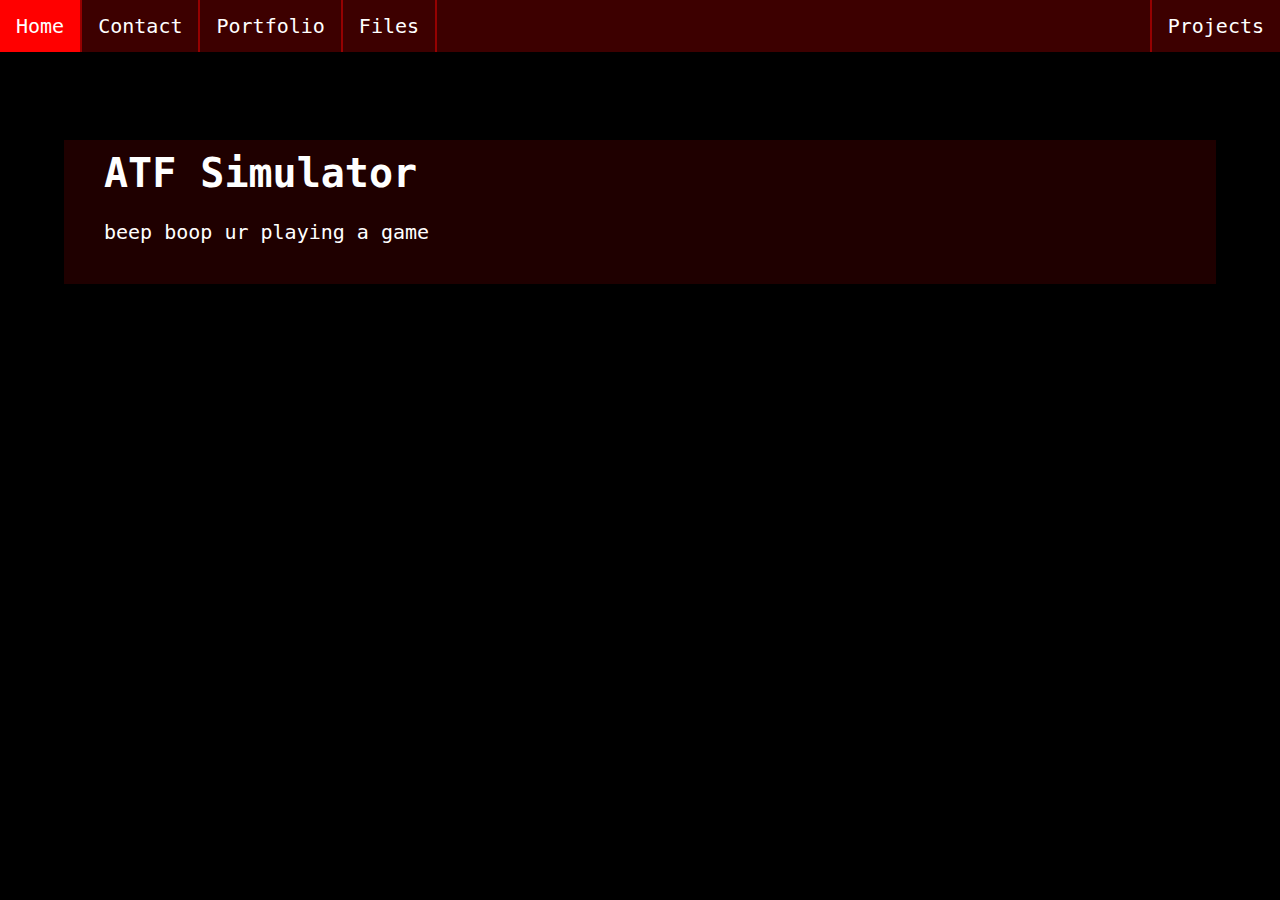
<file: atf_sim.html>
<!DOCTYPE html>
<html lang="en">
<head>
    <meta charset="UTF-8">
    <meta http-equiv="X-UA-Compatible" content="IE=edge">
    <meta name="viewport" content="width=device-width, initial-scale=1.0">
    <title>Home | Renblas</title>
    
    <link rel="stylesheet" href="global/global.css">

    <script src="global/header.js"></script>
    <script src="global/footer.js"></script>
</head>
<body>
    <global-header></global-header>
    <div class="content">
		<h1>ATF Simulator</h1>
		<br>
		beep boop ur playing a game
    </div>
    <global-footer></global-footer>
</body>
</html>
</file>
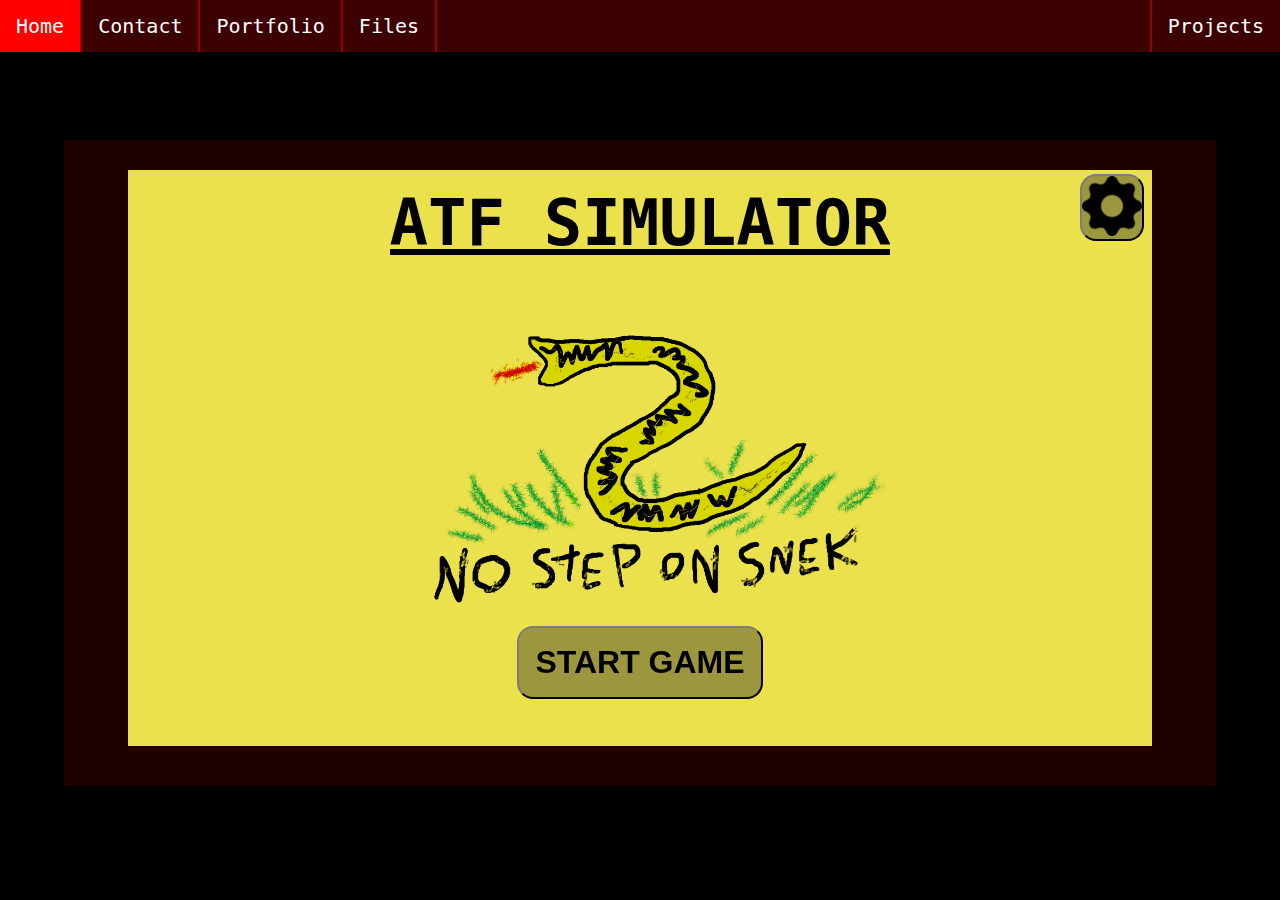
<file: atfsim.html>
<!DOCTYPE html>
<html lang="en">
<head>
    <meta charset="UTF-8">
    <meta http-equiv="X-UA-Compatible" content="IE=edge">
    <meta name="viewport" content="width=device-width, initial-scale=1.0">
    <title>ATF SIM | Renblas</title>
    
    <link rel="stylesheet" href="global/global.css">
	<link rel="stylesheet" href="atfsim/style.css">

    <script src="global/header.js"></script>
    <script src="global/footer.js"></script>
</head>
<body>
    <global-header></global-header>
    <div class="content">
		
		<div class="game-div">

			<!-- Canvas Generated Here -->

			<div class="ui">

				<!-- Main Menu -->
				<div id="menu-main">
					<!-- Background -->
					<img src="atfsim/images/snekbackground.png" alt="Libertarian Snek" width="1024" height="576">
					
					<!-- Settings -->
					<button id="settings-button"><img src="atfsim/images/settings.png" alt="" width="60" height="60"></button>

					<!-- Title -->
					<div id="title">
						<h1><u><b>ATF SIMULATOR</b></u></h1>
					</div>

					<!-- Start Button -->
					<div id="start-button">
						<button>
							<h1><b>START GAME</b></h1>
						</button>
					</div>

				</div>

				<!-- Settings Menu -->
				<div id="menu-settings" style="visibility: hidden;">
					
				</div>


			</div>
			
		</div>
    </div>
    <global-footer></global-footer>

    <script src="p5.min.js"></script>
    <script src="atfsim/main.js"></script>
    <script src="atfsim/menu.js"></script>
	<script src="atfsim/sprite.js"></script>
	<script src="atfsim/world.js"></script>
	<script src="atfsim/tile.js"></script>
</body>
</html>
</file>
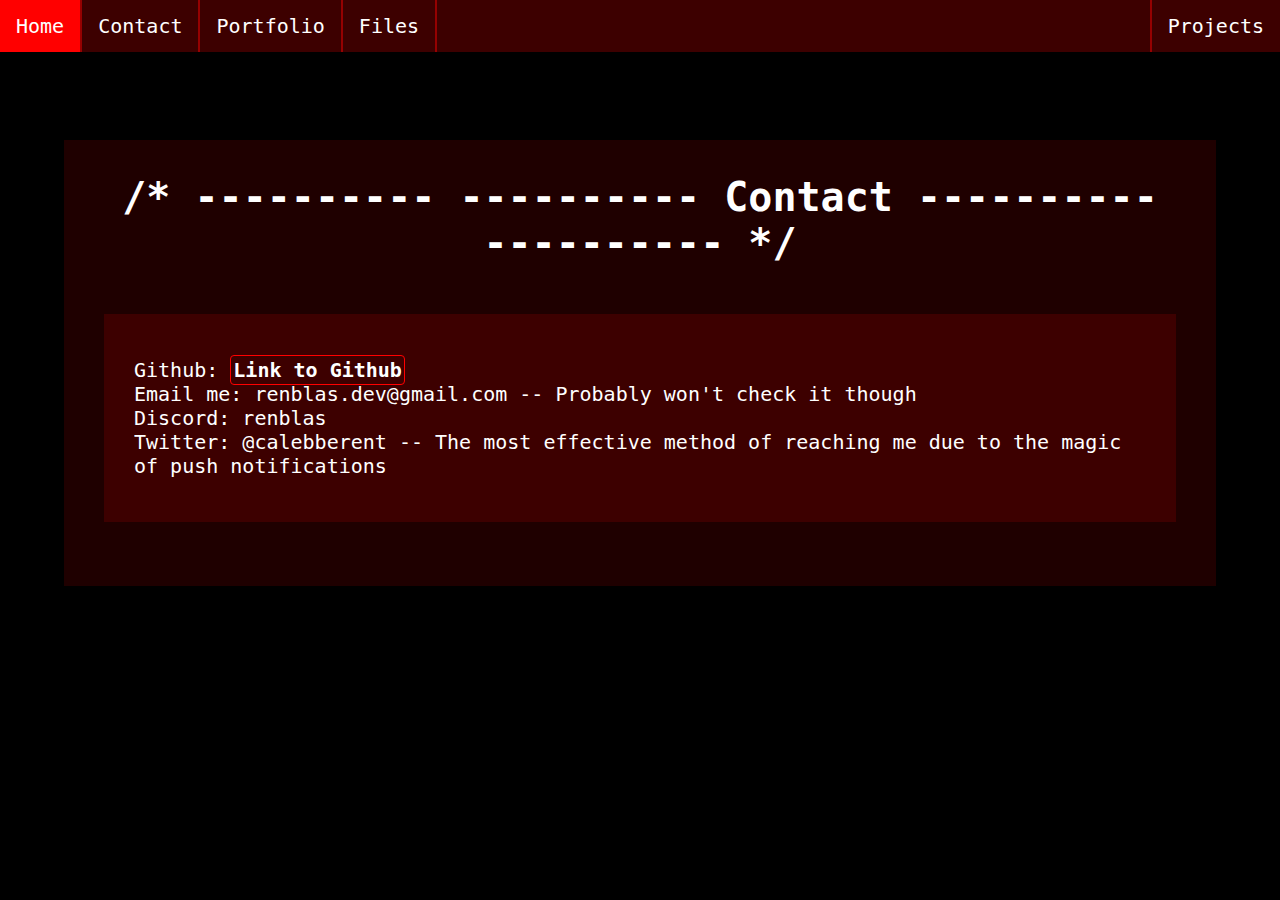
<file: contact.html>
<!DOCTYPE html>
<html lang="en">

<head>
	<meta charset="UTF-8">
	<meta http-equiv="X-UA-Compatible" content="IE=edge">
	<meta name="viewport" content="width=device-width, initial-scale=1.0">

	<link rel="stylesheet" href="global/global.css">

	<script src="global/header.js"></script>
	<script src="global/footer.js"></script>

	<title>Contact | Renblas</title>
</head>

<body>
	<global-header></global-header>
	<div class="content">

		<br>
		<h1 style="text-align: center;"> /* ---------- ---------- Contact ---------- ---------- */</h1>
		<br><br>

		<div style="background-color: #3D0000; padding: 20px 30px;">
			<p>
				<br>
				Github: <a href="https://github.com/Renblas">Link to Github</a> <br>
				Email me: renblas.dev@gmail.com -- Probably won't check it though<br>
				Discord: renblas<br>
				Twitter: @calebberent -- The most effective method of reaching me due to the magic of push notifications
				<br>
				<br>

			</p>
		</div>


		<br>

	</div>
	<global-footer></global-footer>
</body>

</html>
</file>
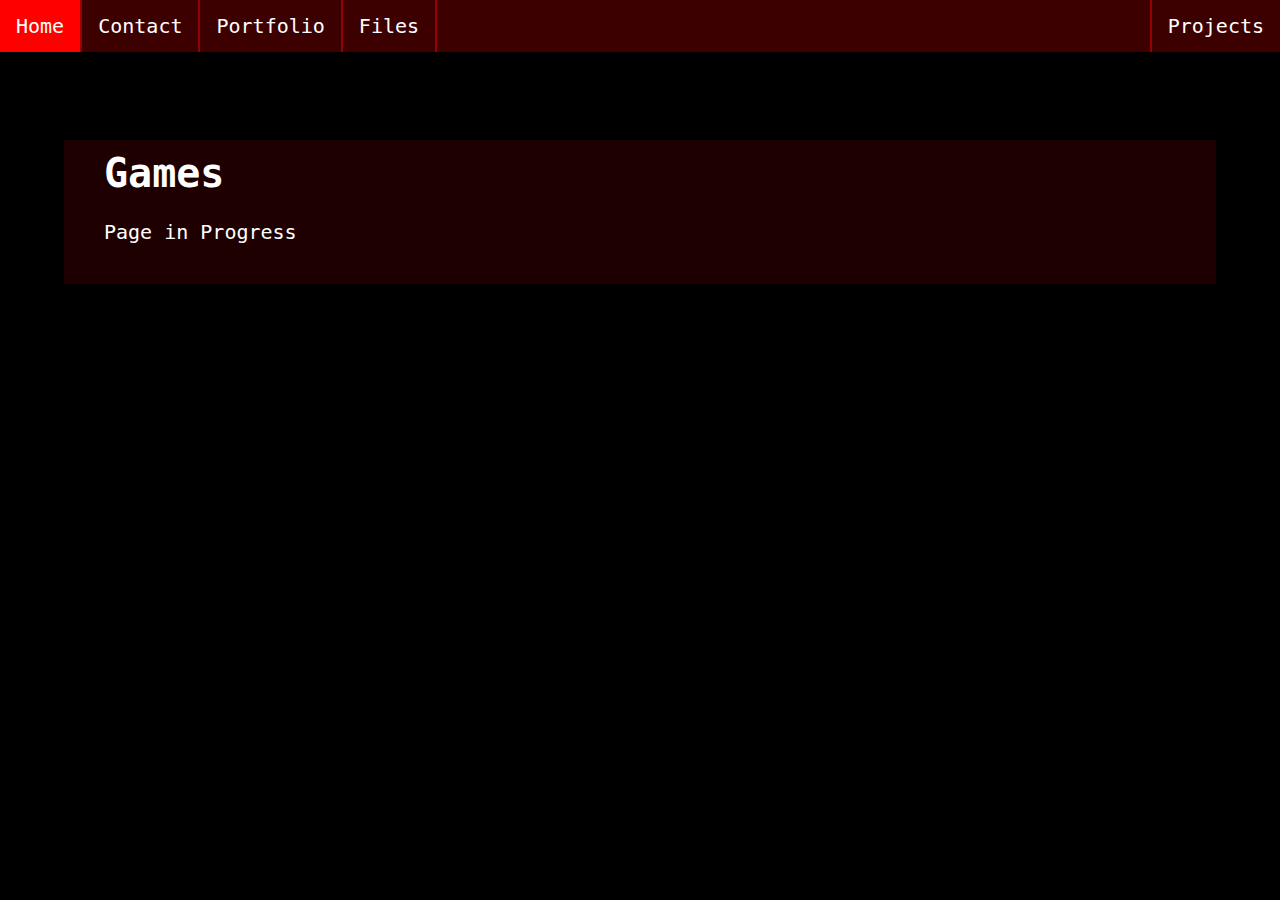
<file: games.html>
<!DOCTYPE html>
<html lang="en">

<head>
	<meta charset="UTF-8">
	<meta http-equiv="X-UA-Compatible" content="IE=edge">
	<meta name="viewport" content="width=device-width, initial-scale=1.0">
	<title>Games | Renblas</title>

	<link rel="stylesheet" href="global/global.css">

	<script src="global/header.js"></script>
	<script src="global/footer.js"></script>
</head>

<body>
	<global-header></global-header>
	<div class="content">
		<h1>Games</h1><br>

		Page in Progress
		<!-- dis is where da games is -->
		<br>
		<!--<a href="atfsim.html">ATF SIMULATOR (unfinished)</a>-->

	</div>
	<global-footer></global-footer>
</body>

</html>
</file>
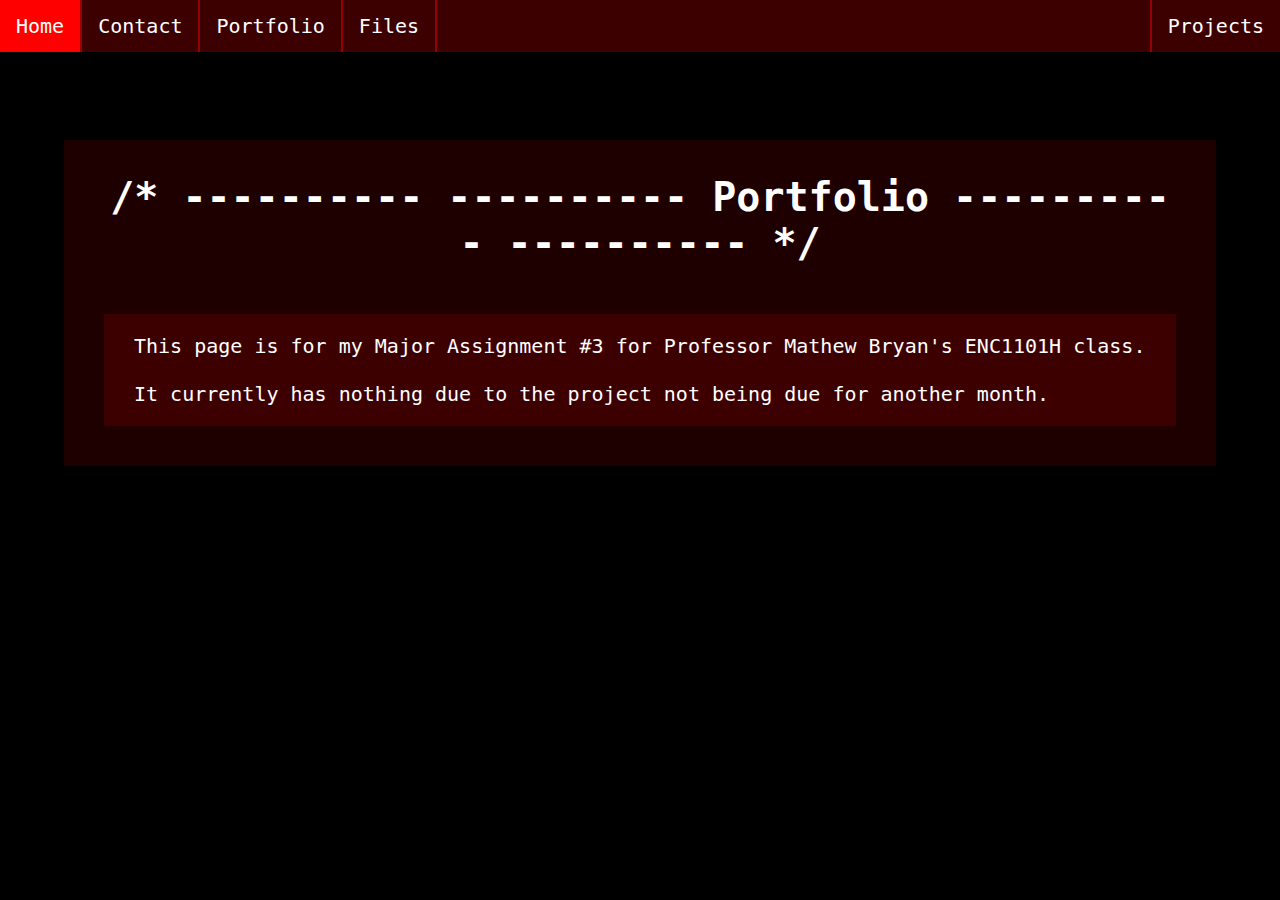
<file: portfolio.html>
<!DOCTYPE html>
<html lang="en">

<head>
	<meta charset="UTF-8">
	<meta http-equiv="X-UA-Compatible" content="IE=edge">
	<meta name="viewport" content="width=device-width, initial-scale=1.0">
	<title>Home | Renblas</title>

	<link rel="stylesheet" href="global/global.css">

	<script src="global/header.js"></script>
	<script src="global/footer.js"></script>
</head>

<body>
	<global-header></global-header>
	<div class="content">

		<br>
		<h1 style="text-align: center;"> /* ---------- ---------- Portfolio ---------- ---------- */</h1>
		<br><br>


		<div style="background-color: #3D0000; padding: 20px 30px;">
			<p>
				This page is for my Major Assignment #3 for Professor Mathew Bryan's ENC1101H class. <br>
				<br>
				It currently has nothing due to the project not being due for another month.
			</p>
		</div>


	</div>
	<global-footer></global-footer>
</body>

</html>
</file>
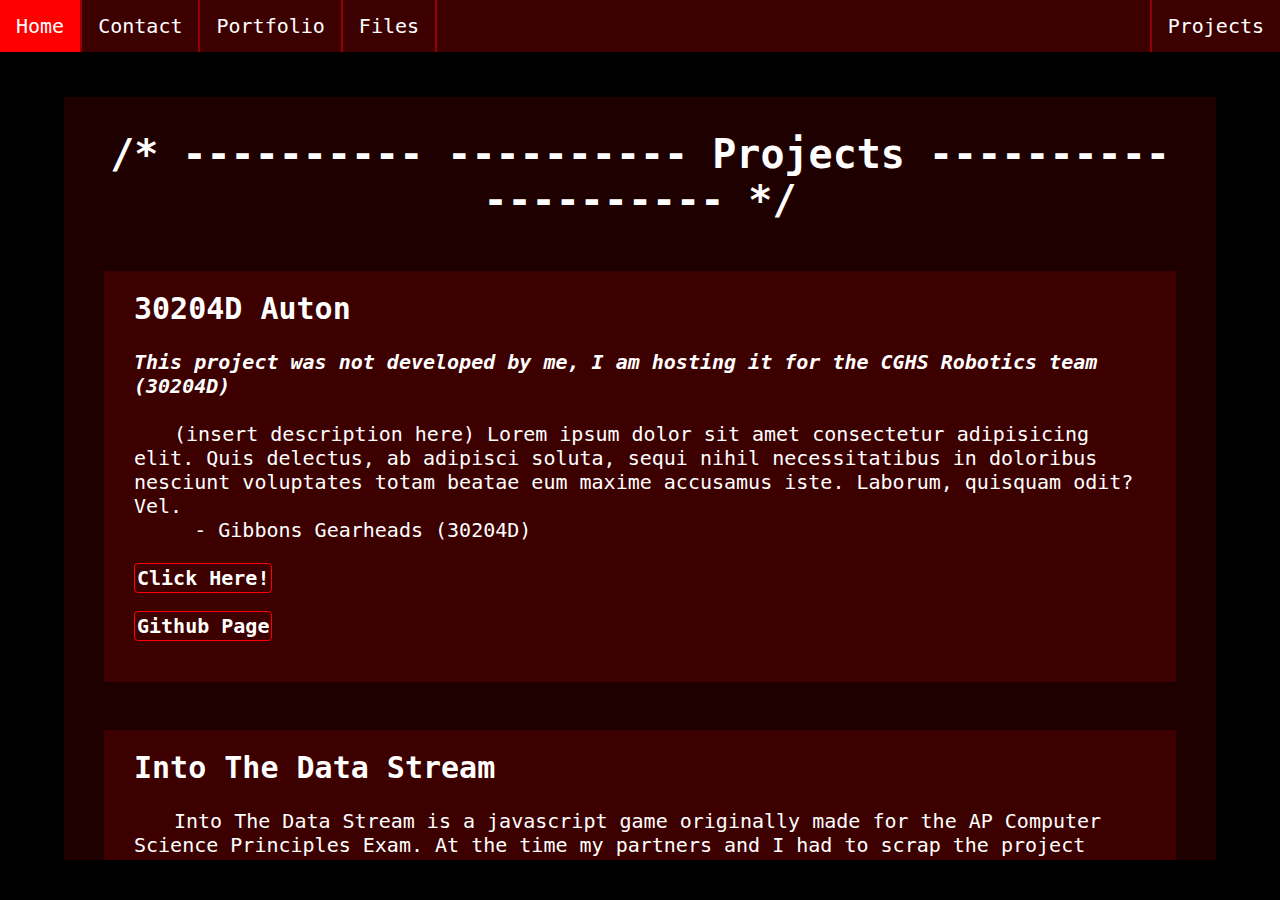
<file: projects.html>
<!DOCTYPE html>
<html lang="en">

<head>
	<meta charset="UTF-8">
	<meta http-equiv="X-UA-Compatible" content="IE=edge">
	<meta name="viewport" content="width=device-width, initial-scale=1.0">
	<title>Games | Renblas</title>

	<link rel="stylesheet" href="global/global.css">

	<script src="global/header.js"></script>
	<script src="global/footer.js"></script>
</head>

<body>
	<global-header></global-header>
	<div class="content">

		<br>
		<h1 style="text-align: center;"> /* ---------- ---------- Projects ---------- ---------- */</h1>
		<br><br>

		<div style="background-color: #3D0000; padding: 20px 30px;">

			<h2><b>30204D Auton</b></h2>
			<br>

			<b><i>This project was not developed by me, I am hosting it for the CGHS Robotics team (30204D)</i></b>
			<br><br>

			<p style="text-indent: 2em;">
				(insert description here) Lorem ipsum dolor sit amet consectetur adipisicing elit. Quis delectus, ab
				adipisci soluta, sequi nihil necessitatibus in doloribus nesciunt voluptates totam beatae eum maxime
				accusamus iste. Laborum, quisquam odit? Vel. <br>
				&emsp14;&emsp14;&emsp14;&emsp14; - Gibbons Gearheads (30204D)


				<br><br>
				<a href="projects/auton_30204D/index.html">Click Here!</a>
				<br>
				<br>
				<a href="https://github.com/Renblas/server_util">Github Page</a>
				<br>
				<br>
			</p>
		</div>

		<br><br>

		<div style="background-color: #3D0000; padding: 20px 30px;">

			<h2><b>Into The Data Stream</b></h2>
			<br>

			<p style="text-indent: 2em;">
				Into The Data Stream is a javascript game originally made for the AP Computer Science Principles Exam.
				At the
				time my partners and I had to scrap the project after about a month of work due to an obscure "no html"
				rule. I have posted the current state of the game and hope to expand upon it in the future.
				<br><br>
				<a href="projects/IntoTheDataStream/index.html">Click Here to Play!</a>
				<br><br>
				<a href="https://github.com/Renblas/IntoTheDataStream">Github Page</a>
				<br>
				<br>
			</p>
		</div>

		<br><br>

		<div style="background-color: #3D0000; padding: 20px 30px;">

			<h2><b>Server Util</b></h2>
			<br>

			<p style="text-indent: 2em;">
				This project is how I connect to my webserver locally while in the far distant lands of UCF. It uses a
				wireguard vpn to connect securely to my webserver while utilizing a nice gui. This project was the first
				time I used tk to make a nice gui in python.
				<br><br>
				<a href="https://github.com/Renblas/server_util">Github Page</a>
				<br>
				<br>
			</p>
		</div>

	</div>
	<global-footer></global-footer>
</body>

</html>
</file>
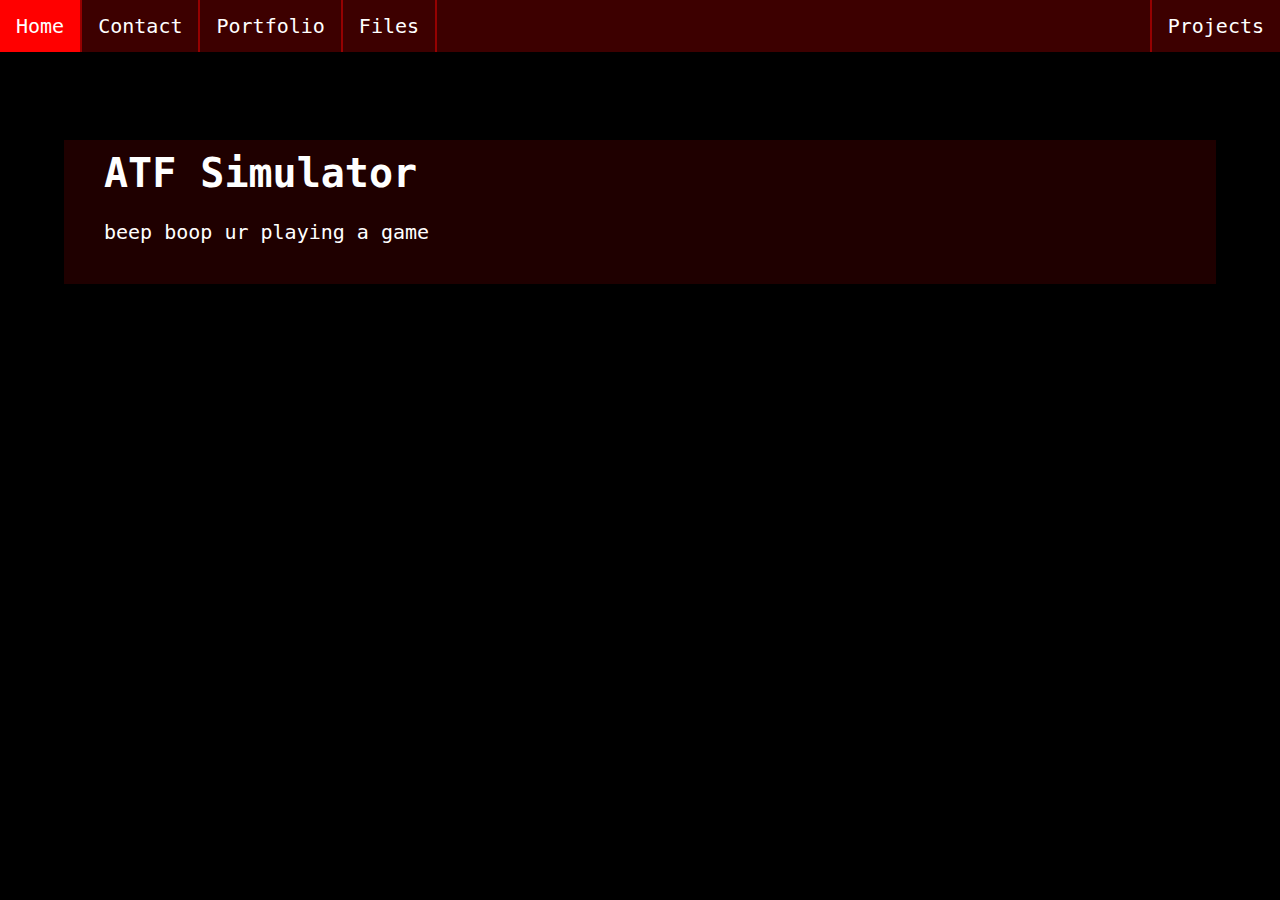
<file: atf_sim/atf_sim.html>
<!DOCTYPE html>
<html lang="en">
<head>
    <meta charset="UTF-8">
    <meta http-equiv="X-UA-Compatible" content="IE=edge">
    <meta name="viewport" content="width=device-width, initial-scale=1.0">
    <title>Home | Renblas</title>
    
    <link rel="stylesheet" href="../global/global.css">

    <script src="../global/header.js"></script>
    <script src="../global/footer.js"></script>
</head>
<body>
    <global-header></global-header>
    <div class="content">
		<h1>ATF Simulator</h1>
		<br>
		beep boop ur playing a game
    </div>
    <global-footer></global-footer>
</body>
</html>
</file>
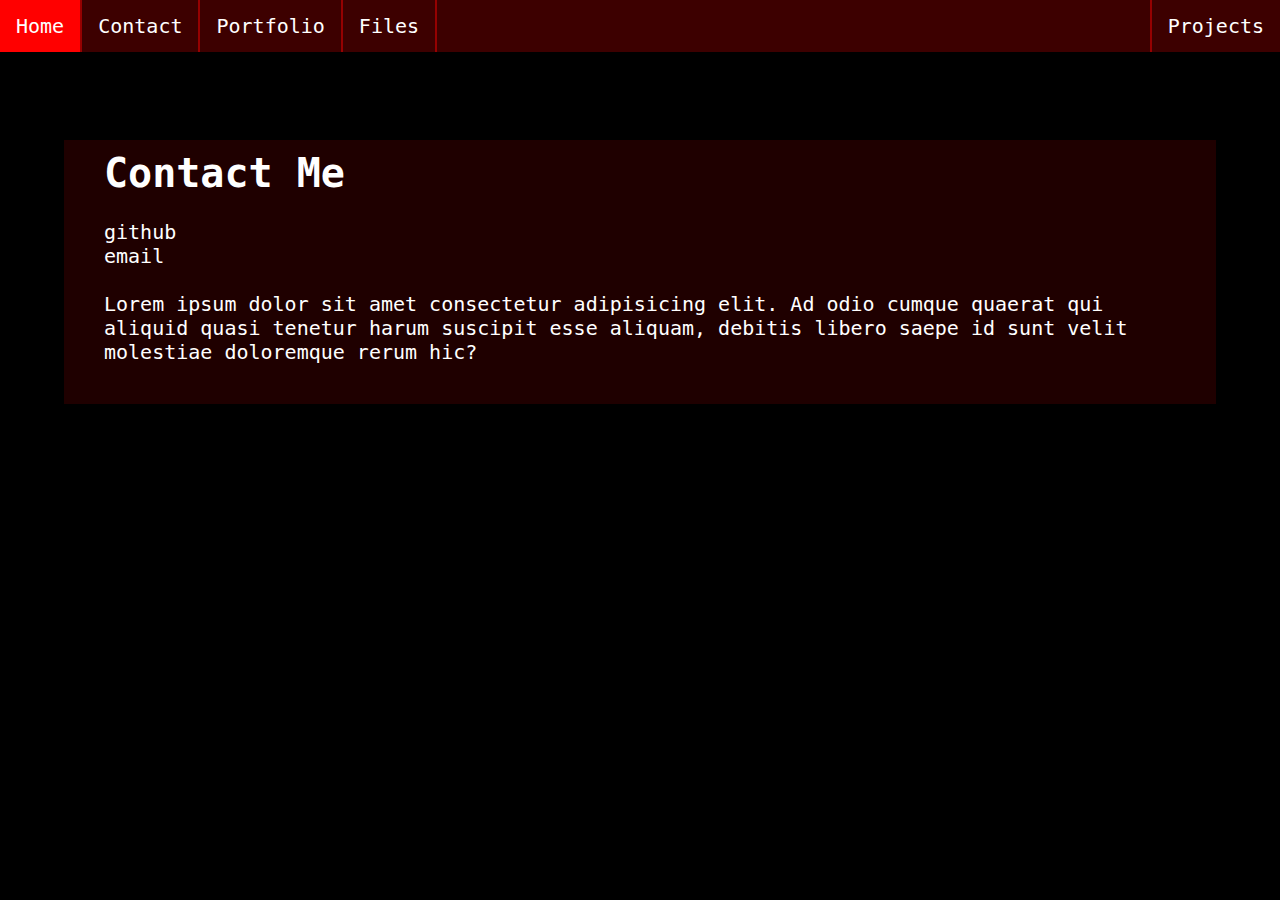
<file: contact/contact.html>
<!DOCTYPE html>
<html lang="en">
<head>
	<meta charset="UTF-8">
	<meta http-equiv="X-UA-Compatible" content="IE=edge">
	<meta name="viewport" content="width=device-width, initial-scale=1.0">
	
	<link rel="stylesheet" href="../global/global.css">

	<script src="../global/header.js"></script>
	<script src="../global/footer.js"></script>

	<title>Contact | Renblas</title>
</head>
<body>
	<global-header></global-header>
	<div class="content">
		<h1>Contact Me</h1>
		<br>
		github <br>
		email <br><br>
		Lorem ipsum dolor sit amet consectetur adipisicing elit. Ad odio cumque quaerat qui aliquid quasi tenetur harum suscipit esse aliquam, debitis libero saepe id sunt velit molestiae doloremque rerum hic?

	</div>
    <global-footer></global-footer>
</body>
</html>
</file>
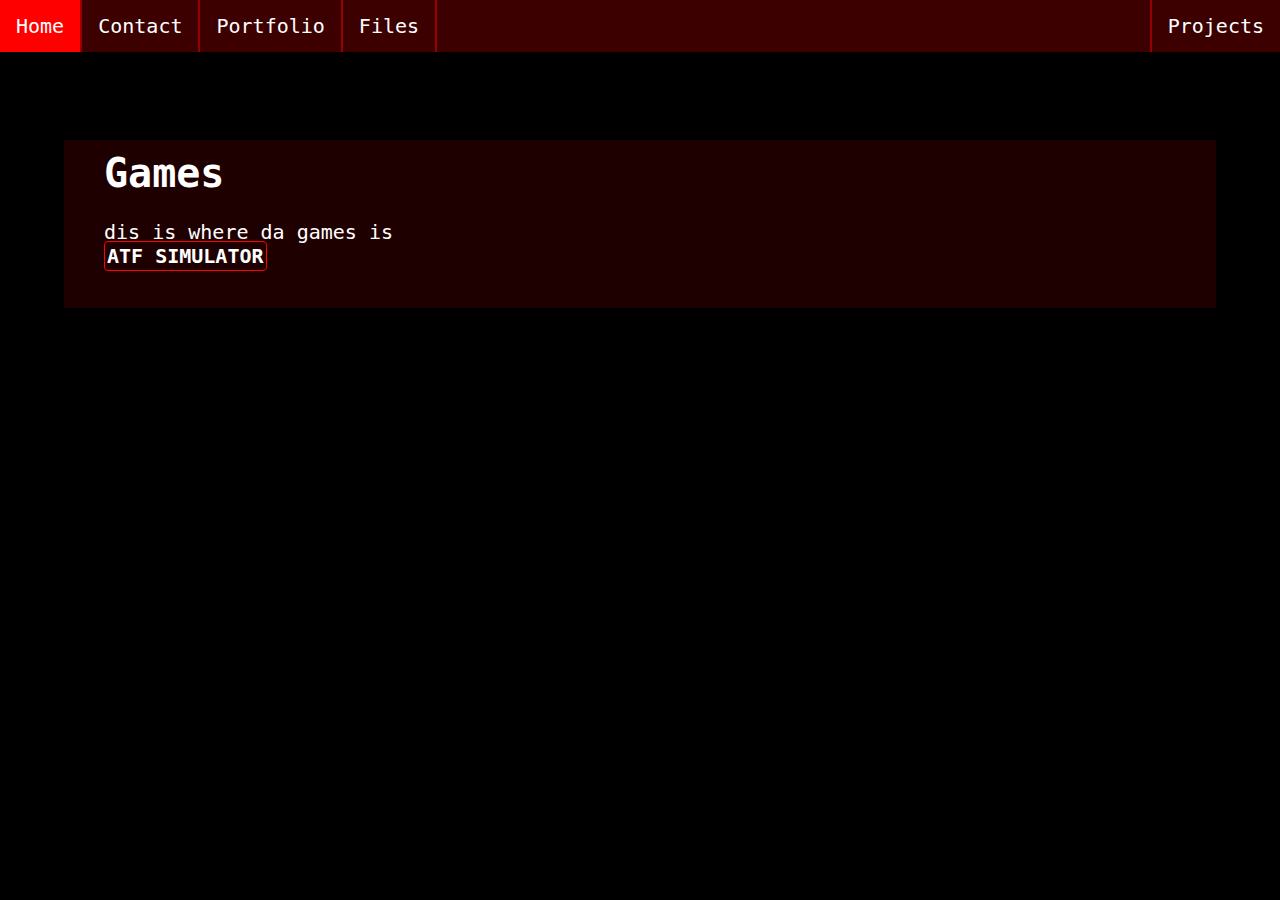
<file: games/games.html>
<!DOCTYPE html>
<html lang="en">
<head>
	<meta charset="UTF-8">
	<meta http-equiv="X-UA-Compatible" content="IE=edge">
	<meta name="viewport" content="width=device-width, initial-scale=1.0">
	<title>Games | Renblas</title>

	<link rel="stylesheet" href="../global/global.css">

	<script src="../global/header.js"></script>
	<script src="../global/footer.js"></script>
</head>
<body>
	<global-header></global-header>
	<div class="content">
		<h1>Games</h1><br>

		dis is where da games is

		<br>
		<a href="../atf_sim/atf_sim.html">ATF SIMULATOR</a>

	</div>
    <global-footer></global-footer>
</body>
</html>
</file>
<file: global/global.css>
/* ========================================================================== */
/*                                   Colors                                   */
/* ========================================================================== 

	Background: 		#000
	Background Red: 	#3D0000
	Lighter Red: 		#950101
	Light Red: 			#FF0000

*/


/* ========================================================================== */
/*                                Global Stuff                                */
/* ========================================================================== */
* {
	margin: 0;
	padding: 0;
	overflow-x: hidden;
}

html,
body {
	height: 100%;
}

body {
	background-color: #000000;
	color: #fff;
	font-family: monospace;
	font-size: x-large;
	display: flex;
	flex-direction: column;
}

div.content {
	background-color: #1F0000;
	padding-left: 40px;
	padding-right: 40px;
	padding-top: 10px;
	padding-bottom: 40px;
	margin: 40px 5%;
}

main {
	flex: 1 0 auto;
}

a {
	color: #ffffff;
	font-weight: bold;
	text-decoration: solid;
	border: #ff0000;
	border-radius: 4px;
	border-width: 1px;
	border-style: solid;
	padding: 2px;
}

a:hover {
	background-color: #ff0000;
}


/* ========================================================================== */
/*                                Header Stuff                                */
/* ========================================================================== */

global-header {
	height: 100px;
	display: block;
}


ul.header {
	list-style-type: none;
	margin: 0;
	padding: 0;
	overflow: hidden;
	background-color: #3D0000;
}

li.header {
	float: left;
	border-right: 2px solid #950101;
}

li.header:last-child {
	border-right: 0px;
	border-left: 2px solid #950101;
}

#header-games {
	float: right;
}

li a.header {
	border-radius: 0px;
	font-weight: normal;
	padding: 0px;
	display: block;
	color: white;
	background-color: #3D0000;
	text-align: center;
	padding: 14px 16px;
	text-decoration: none;
	border: none;
}

li a.header:hover {
	background-color: #ff0000;
}
</file>
<file: atfsim/style.css>
/* ---------------------------------- Divs ---------------------------------- */
div.game-div {

	padding-top: 20px;
	display: flex;
	justify-content: center;
	padding: 0 auto;
}

canvas.p5Canvas {
	z-index: 0;
}

div.ui {
	z-index: 1;

	width: 1024px;
	height: 576px;

	position: absolute;
}

/* -------------------------------- Main Menu ------------------------------- */
#settings-button {
	position: absolute;

	display: inline-block;
	cursor: pointer;

	top: 0px;
	left: 948px;

	margin: 4px;

	background: rgba(40, 40, 40, 0.4);

	border-radius: 16px;
	border-color: rgb(40, 40, 40);
}

#title {
	position: absolute;
	pointer-events: none;

	display: flex;
	justify-content: center;

	top: 16px;
	width: 1024px;

	color: black;
	font-size: 32px;
}

#start-button {

	position: absolute;

	display: flex;
	justify-content: center;

	top: 456px;
	width: 1024px;

	cursor: pointer;
}

#start-button button {
	background-color: rgba(40, 40, 40, 0.4);
	border-radius: 16px;
	border-color: rgb(40, 40, 40);

	font-size: 16px;

	padding: 16px;
}

/* ------------------------------ Settings Menu ----------------------------- */

#menu-settings {
	position: absolute;
	display: block;
	top: 32px;
	left: 256px;

	width: 512px;
	height: 512px;

	background: rgb(54, 54, 54);

	border-color: rgb(147, 113, 0);
	border-radius: 16px;
	border-width: 16px;
}
</file>
